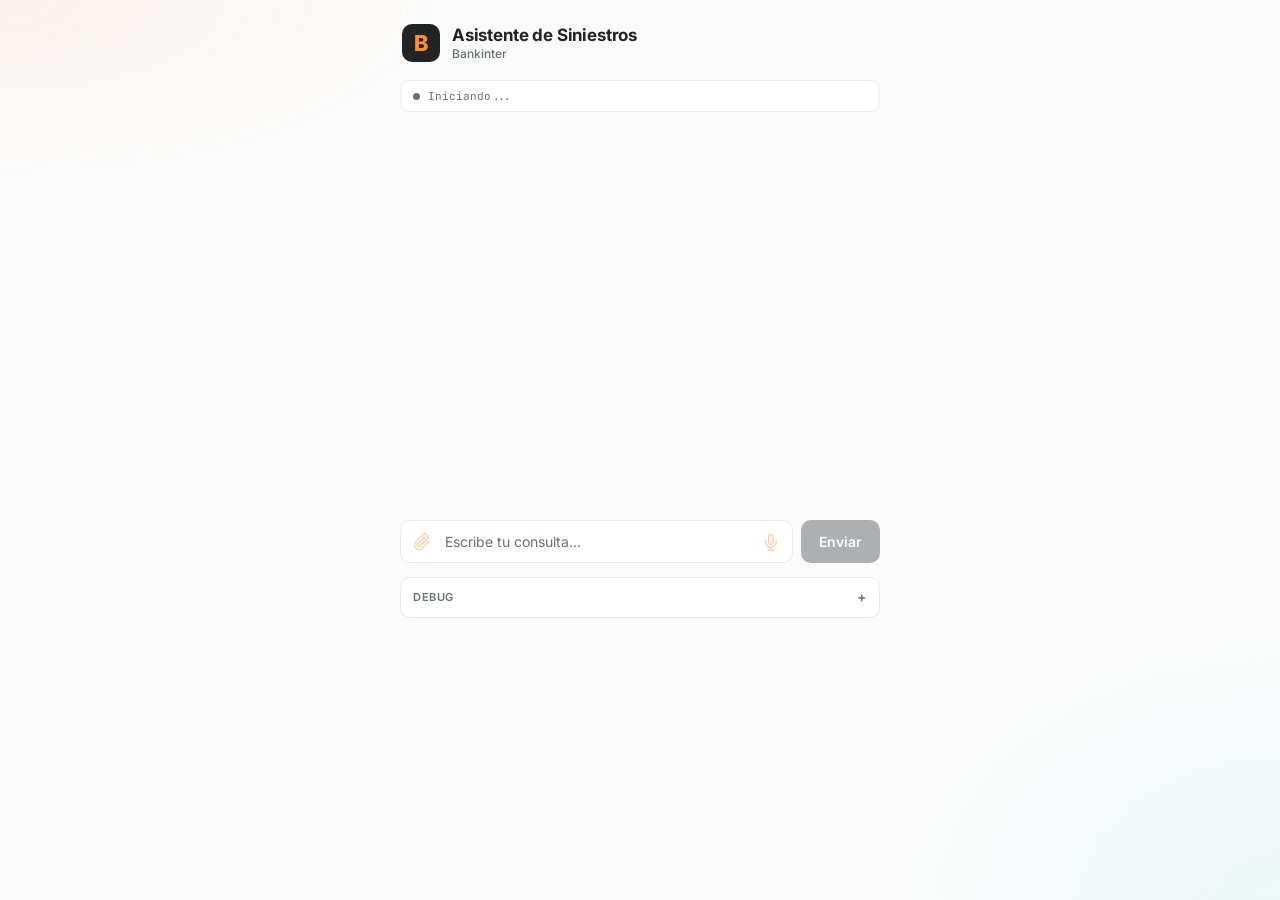
<file: index.html>
<!DOCTYPE html>
<html lang="es">
  <head>
    <meta charset="UTF-8" />
    <meta
      name="viewport"
      content="width=device-width, initial-scale=1.0, user-scalable=no"
    />
    <title>Asistente de Siniestros</title>
    <script src="https://res.cdn.office.net/teams-js/2.22.0/js/MicrosoftTeams.min.js"></script>
    <script src="lib/adaptativecards.min.js"></script>
    <script src="lib/markdown-it.min.js"></script>
    <script src="js/voicebot-extension.js"></script>
    <script src="js/app.js"></script>
    <link
      href="https://fonts.googleapis.com/css2?family=Inter:wght@400;500;600;700;800&family=JetBrains+Mono:wght@400;500&display=swap"
      rel="stylesheet"
    />
    <link rel="stylesheet" href="styles/style.css">
  </head>
  <body>
    <div class="app">
      <div class="header">
        <div class="logo"><span class="logo-mark">B</span></div>
        <div class="header-text">
          <h1>Asistente de Siniestros</h1>
          <span class="subtitle">Bankinter</span>
        </div>
      </div>
      <div class="status-bar" id="statusBar">
        <div class="status-dot"></div>
        <span id="statusText">Iniciando...</span>
      </div>
      <div class="chat" id="chat"></div>
      <div class="rec-indicator" id="recIndicator">
        <div class="rec-dot"></div>
        <span id="recTime">00:00</span
        ><span class="hint">Pulsa el micro para enviar</span>
      </div>
      <div class="file-preview" id="filePreview">
        <div class="file-icon">
          <svg
            viewBox="0 0 24 24"
            fill="none"
            stroke="currentColor"
            stroke-width="2"
            stroke-linecap="round"
            stroke-linejoin="round"
          >
            <path
              d="M14 2H6a2 2 0 0 0-2 2v16a2 2 0 0 0 2 2h12a2 2 0 0 0 2-2V8z"
            />
            <polyline points="14 2 14 8 20 8" />
          </svg>
        </div>
        <div class="file-info">
          <div class="file-name" id="filePreviewName">documento.pdf</div>
          <div class="file-size" id="filePreviewSize">0 KB</div>
        </div>
        <button
          class="file-preview-remove"
          onclick="clearAttachedFile()"
          aria-label="Quitar archivo"
        >
          <svg
            viewBox="0 0 24 24"
            fill="none"
            stroke="currentColor"
            stroke-width="2"
            stroke-linecap="round"
            stroke-linejoin="round"
          >
            <line x1="18" y1="6" x2="6" y2="18" />
            <line x1="6" y1="6" x2="18" y2="18" />
          </svg>
        </button>
      </div>
      <div class="input-row">
        <div class="input-wrap">
          <button
            class="input-btn attach-btn"
            id="attachBtn"
            onclick="document.getElementById('fileInput').click()"
            disabled
            aria-label="Adjuntar PDF"
          >
            <svg
              viewBox="0 0 24 24"
              fill="none"
              stroke="currentColor"
              stroke-width="2"
              stroke-linecap="round"
              stroke-linejoin="round"
            >
              <path
                d="M21.44 11.05l-9.19 9.19a6 6 0 0 1-8.49-8.49l9.19-9.19a4 4 0 0 1 5.66 5.66l-9.2 9.19a2 2 0 0 1-2.83-2.83l8.49-8.48"
              />
            </svg>
          </button>
          <input
            class="text-input"
            id="textInput"
            type="text"
            placeholder="Escribe tu consulta..."
            onkeydown="if(event.key==='Enter') sendTextMessage()"
          />
          <button
            class="input-btn mic-btn"
            id="micBtn"
            onclick="toggleRecording()"
            disabled
            aria-label="Grabar audio"
          >
            <svg
              viewBox="0 0 24 24"
              fill="none"
              stroke="currentColor"
              stroke-width="2"
              stroke-linecap="round"
              stroke-linejoin="round"
            >
              <path d="M12 2a3 3 0 0 0-3 3v7a3 3 0 0 0 6 0V5a3 3 0 0 0-3-3z" />
              <path d="M19 10v2a7 7 0 0 1-14 0v-2" />
              <line x1="12" y1="19" x2="12" y2="23" />
              <line x1="8" y1="23" x2="16" y2="23" />
            </svg>
          </button>
          <input
            type="file"
            id="fileInput"
            accept="application/pdf"
            style="display: none"
            onchange="onFilePicked(event)"
          />
        </div>
        <button
          class="send-btn"
          id="sendBtn"
          onclick="sendTextMessage()"
          disabled
        >
          Enviar
        </button>
      </div>
      <div class="debug" id="debugBox">
        <div
          class="debug-toggle"
          onclick="document.getElementById('debugBox').classList.toggle('open')"
        >
          Debug
        </div>
        <div class="debug-content">
          sso: <span id="dbSSO">-</span><br />user: <span id="dbUser">-</span
          ><br />dlUserId: <span id="dbDlUser">-</span><br />conversationId:
          <span id="dbConv">-</span><br />dlToken: <span id="dbToken">-</span>
        </div>
      </div>
    </div>
  </body>
</html>
</file>
<file: styles/style.css>
*,
*::before,
*::after {
  box-sizing: border-box;
  margin: 0;
  padding: 0;
}
:root {
  --orange: #ff8d30;
  --orange-soft: #ffe7d2;
  --orange-dark: #e5731a;
  --black: #212425;
  --white: #ffffff;
  --cyan: #b7f0f0;
  --cyan-soft: #e5f8f8;
  --yellow: #fed227;
  --bg: #fafafa;
  --surface: #ffffff;
  --border: #e8e8e8;
  --text: #212425;
  --muted: #6b6f71;
  --recording: #e5333d;
}
html,
body {
  height: 100%;
  background: var(--bg);
  color: var(--text);
  font-family: "Inter", -apple-system, BlinkMacSystemFont, sans-serif;
}
body {
  display: flex;
  flex-direction: column;
  align-items: center;
  justify-content: flex-start;
  padding: 20px 16px;
  gap: 14px;
}
body::before {
  content: "";
  position: fixed;
  inset: 0;
  background: radial-gradient(
      ellipse 70% 40% at 0% 0%,
      rgba(255, 141, 48, 0.06) 0%,
      transparent 50%
    ),
    radial-gradient(
      ellipse 50% 50% at 100% 100%,
      rgba(183, 240, 240, 0.18) 0%,
      transparent 60%
    );
  pointer-events: none;
}
.app {
  width: 100%;
  max-width: 480px;
  display: flex;
  flex-direction: column;
  gap: 14px;
  position: relative;
  z-index: 1;
}
.header {
  display: flex;
  align-items: center;
  gap: 12px;
  padding: 4px 2px;
}
.logo {
  width: 38px;
  height: 38px;
  background: var(--black);
  border-radius: 10px;
  display: flex;
  align-items: center;
  justify-content: center;
  flex-shrink: 0;
}
.logo-mark {
  font-family: "Inter", sans-serif;
  font-weight: 800;
  color: var(--orange);
  font-size: 22px;
  line-height: 1;
  letter-spacing: -0.02em;
}
.header-text {
  display: flex;
  flex-direction: column;
  gap: 1px;
}
.header h1 {
  font-size: 17px;
  font-weight: 700;
  color: var(--black);
  letter-spacing: -0.01em;
  line-height: 1.2;
}
.header .subtitle {
  font-size: 12px;
  color: var(--muted);
  font-weight: 500;
}
.status-bar {
  display: flex;
  align-items: center;
  gap: 8px;
  background: var(--surface);
  border: 1px solid var(--border);
  border-radius: 10px;
  padding: 8px 12px;
  font-family: "JetBrains Mono", monospace;
  font-size: 11px;
  color: var(--muted);
  transition: all 0.3s;
}
.status-dot {
  width: 7px;
  height: 7px;
  border-radius: 50%;
  background: var(--muted);
  transition: all 0.3s;
}
.status-bar.ok .status-dot {
  background: #1fb36c;
  box-shadow: 0 0 8px rgba(31, 179, 108, 0.5);
}
.status-bar.ok {
  border-color: rgba(31, 179, 108, 0.3);
  color: var(--text);
}
.status-bar.thinking .status-dot {
  background: var(--orange);
  animation: pulse 1s infinite;
}
.status-bar.thinking {
  border-color: rgba(255, 141, 48, 0.3);
}
.status-bar.error .status-dot {
  background: var(--recording);
}
.status-bar.error {
  border-color: rgba(229, 51, 61, 0.3);
  color: var(--text);
}
@keyframes pulse {
  0%,
  100% {
    opacity: 1;
  }
  50% {
    opacity: 0.4;
  }
}
.chat {
  width: 100%;
  display: flex;
  flex-direction: column;
  gap: 12px;
  height: 380px;
  overflow-y: auto;
  padding: 4px 2px;
}
.chat::-webkit-scrollbar {
  width: 4px;
}
.chat::-webkit-scrollbar-thumb {
  background: var(--border);
  border-radius: 2px;
}
.msg {
  display: flex;
  flex-direction: column;
  gap: 4px;
  animation: slide-in 0.3s ease;
}
@keyframes slide-in {
  from {
    opacity: 0;
    transform: translateY(6px);
  }
  to {
    opacity: 1;
    transform: translateY(0);
  }
}
.msg.user {
  align-items: flex-end;
}
.msg.bot {
  align-items: flex-start;
}
.msg-label {
  font-family: "JetBrains Mono", monospace;
  font-size: 10px;
  color: var(--muted);
  text-transform: uppercase;
  letter-spacing: 0.08em;
  padding: 0 4px;
}
.msg-bubble {
  max-width: 85%;
  padding: 10px 14px;
  border-radius: 14px;
  font-size: 14px;
  line-height: 1.5;
  box-shadow: 0 1px 2px rgba(33, 36, 37, 0.04);
}
.msg.user .msg-bubble {
  background: var(--orange);
  color: var(--white);
  border-bottom-right-radius: 4px;
  font-weight: 500;
}
.msg.bot .msg-bubble {
  background: var(--surface);
  border: 1px solid var(--border);
  color: var(--text);
  border-bottom-left-radius: 4px;
}
/* Markdown inside bot bubbles */
.msg.bot .msg-bubble h1,
.msg.bot .msg-bubble h2,
.msg.bot .msg-bubble h3 {
  font-size: 14px;
  font-weight: 700;
  margin: 10px 0 4px 0;
  color: var(--black);
}
.msg.bot .msg-bubble h1:first-child,
.msg.bot .msg-bubble h2:first-child,
.msg.bot .msg-bubble h3:first-child {
  margin-top: 0;
}
.msg.bot .msg-bubble p {
  margin: 4px 0;
}
.msg.bot .msg-bubble ul,
.msg.bot .msg-bubble ol {
  margin: 4px 0 4px 18px;
}
.msg.bot .msg-bubble li {
  margin: 2px 0;
}
.msg.bot .msg-bubble strong {
  font-weight: 700;
  color: var(--black);
}
.msg.bot .msg-bubble em {
  font-style: italic;
}
.msg.bot .msg-bubble a {
  color: var(--orange);
  text-decoration: underline;
}
.msg.bot .msg-bubble hr {
  border: none;
  border-top: 1px solid var(--border);
  margin: 8px 0;
}
.msg.bot .msg-bubble code {
  background: rgba(0, 0, 0, 0.05);
  padding: 1px 4px;
  border-radius: 3px;
  font-family: "JetBrains Mono", monospace;
  font-size: 12px;
}
.msg.bot .msg-bubble pre {
  background: rgba(0, 0, 0, 0.04);
  padding: 8px;
  border-radius: 6px;
  overflow-x: auto;
  margin: 6px 0;
}
.msg.bot .msg-bubble pre code {
  background: none;
  padding: 0;
}
.thinking-bubble {
  display: flex;
  gap: 4px;
  align-items: center;
  padding: 12px 16px;
}
.dot {
  width: 6px;
  height: 6px;
  border-radius: 50%;
  background: var(--orange);
  animation: bounce 1.2s infinite;
}
.dot:nth-child(2) {
  animation-delay: 0.2s;
}
.dot:nth-child(3) {
  animation-delay: 0.4s;
}
@keyframes bounce {
  0%,
  60%,
  100% {
    transform: translateY(0);
  }
  30% {
    transform: translateY(-6px);
  }
}
.audio-bubble {
  display: flex;
  flex-direction: column;
  gap: 6px;
  padding: 10px 12px;
  min-width: 240px;
  background: var(--orange);
  color: var(--white);
}
.audio-bubble audio {
  width: 100%;
  height: 32px;
}
.audio-transcript {
  font-size: 12px;
  line-height: 1.4;
  opacity: 0.95;
  font-style: italic;
  padding: 0 4px;
  color: var(--white);
}
.audio-transcript.loading {
  opacity: 0.7;
  display: flex;
  align-items: center;
  gap: 6px;
}
.audio-transcript.loading::before {
  content: "";
  width: 8px;
  height: 8px;
  border-radius: 50%;
  background: var(--yellow);
  animation: pulse 0.8s infinite;
}
.file-bubble {
  display: flex;
  align-items: center;
  gap: 10px;
  padding: 10px 12px;
  min-width: 240px;
  background: var(--orange);
  color: var(--white);
}
.file-icon {
  width: 36px;
  height: 36px;
  flex-shrink: 0;
  background: rgba(255, 255, 255, 0.2);
  border-radius: 8px;
  display: flex;
  align-items: center;
  justify-content: center;
}
.file-icon svg {
  width: 20px;
  height: 20px;
}
.file-info {
  flex: 1;
  min-width: 0;
  display: flex;
  flex-direction: column;
  gap: 2px;
}
.file-name {
  font-size: 13px;
  font-weight: 600;
  line-height: 1.3;
  white-space: nowrap;
  overflow: hidden;
  text-overflow: ellipsis;
}
.file-size {
  font-size: 11px;
  opacity: 0.85;
  font-family: "JetBrains Mono", monospace;
}
.file-preview {
  display: none;
  align-items: center;
  gap: 10px;
  background: var(--surface);
  border: 1px solid var(--border);
  border-radius: 10px;
  padding: 8px 10px;
}
.file-preview.active {
  display: flex;
}
.file-preview .file-icon {
  background: var(--orange-soft);
  color: var(--orange);
}
.file-preview .file-name {
  color: var(--text);
}
.file-preview .file-size {
  color: var(--muted);
}
.file-preview-remove {
  background: transparent;
  border: none;
  cursor: pointer;
  width: 28px;
  height: 28px;
  border-radius: 6px;
  display: flex;
  align-items: center;
  justify-content: center;
  color: var(--muted);
  transition: all 0.2s;
}
.file-preview-remove:hover {
  background: rgba(229, 51, 61, 0.1);
  color: var(--recording);
}
.file-preview-remove svg {
  width: 16px;
  height: 16px;
}
.suggested-actions {
  display: flex;
  flex-wrap: wrap;
  gap: 6px;
  max-width: 100%;
  padding: 0 2px;
  animation: slide-in 0.3s ease 0.1s both;
}
.suggested-action {
  background: var(--surface);
  border: 1.5px solid var(--orange);
  color: var(--orange);
  border-radius: 18px;
  padding: 7px 14px;
  font-family: "Inter", sans-serif;
  font-size: 13px;
  font-weight: 600;
  cursor: pointer;
  transition: all 0.15s;
  white-space: nowrap;
  max-width: 100%;
  overflow: hidden;
  text-overflow: ellipsis;
}
.suggested-action:hover {
  background: var(--orange-soft);
}
.suggested-action:active {
  transform: scale(0.96);
}
.suggested-action.disabled {
  opacity: 0.4;
  cursor: not-allowed;
  pointer-events: none;
}
.simple-card {
  background: var(--surface);
  border: 1px solid var(--border);
  border-radius: 14px;
  padding: 14px;
  max-width: 85%;
  display: flex;
  flex-direction: column;
  gap: 10px;
  box-shadow: 0 1px 2px rgba(33, 36, 37, 0.04);
  border-bottom-left-radius: 4px;
}
.simple-card-title {
  font-size: 14px;
  font-weight: 700;
  color: var(--black);
  line-height: 1.3;
}
.simple-card-text {
  font-size: 13px;
  color: var(--text);
  line-height: 1.5;
}
.simple-card-actions {
  display: flex;
  flex-wrap: wrap;
  gap: 8px;
  margin-top: 4px;
}
.simple-card-btn {
  display: inline-flex;
  align-items: center;
  gap: 6px;
  background: var(--black);
  color: var(--white);
  border: none;
  border-radius: 8px;
  padding: 8px 14px;
  font-family: "Inter", sans-serif;
  font-size: 13px;
  font-weight: 600;
  cursor: pointer;
  transition: all 0.2s;
  text-decoration: none;
}
.simple-card-btn:hover {
  background: #000;
}
.simple-card-btn:active {
  transform: scale(0.97);
}
.simple-card-btn svg {
  width: 14px;
  height: 14px;
}
.simple-card-btn.secondary {
  background: var(--surface);
  color: var(--orange);
  border: 1.5px solid var(--orange);
}
.simple-card-btn.secondary:hover {
  background: var(--orange-soft);
}
.adaptive-card-host {
  max-width: 85%;
  background: var(--surface);
  border: 1px solid var(--border);
  border-radius: 14px;
  padding: 14px;
  box-shadow: 0 1px 2px rgba(33, 36, 37, 0.04);
  border-bottom-left-radius: 4px;
  font-family: "Inter", sans-serif !important;
}
.adaptive-card-host .ac-pushButton {
  background: var(--orange) !important;
  color: var(--white) !important;
  border: none !important;
  border-radius: 8px !important;
  padding: 8px 14px !important;
  font-weight: 600 !important;
  font-family: "Inter", sans-serif !important;
  cursor: pointer !important;
}
.adaptive-card-host .ac-pushButton:hover {
  background: var(--orange-dark) !important;
}
.adaptive-card-host .ac-input {
  border: 1px solid var(--border) !important;
  border-radius: 8px !important;
  padding: 8px 10px !important;
  font-family: "Inter", sans-serif !important;
}
.adaptive-card-host .ac-input:focus {
  border-color: var(--orange) !important;
  box-shadow: 0 0 0 3px rgba(255, 141, 48, 0.12) !important;
  outline: none !important;
}
.input-row {
  display: flex;
  gap: 8px;
  width: 100%;
  align-items: stretch;
}
.input-wrap {
  flex: 1;
  position: relative;
  display: flex;
  align-items: center;
}
.text-input {
  flex: 1;
  width: 100%;
  background: var(--surface);
  border: 1px solid var(--border);
  border-radius: 10px;
  padding: 12px 80px 12px 44px;
  color: var(--text);
  font-family: "Inter", sans-serif;
  font-size: 14px;
  outline: none;
  transition: border-color 0.2s, box-shadow 0.2s;
}
.text-input:focus {
  border-color: var(--orange);
  box-shadow: 0 0 0 3px rgba(255, 141, 48, 0.12);
}
.text-input::placeholder {
  color: var(--muted);
}
.text-input:disabled {
  opacity: 0.5;
  background: #f5f5f5;
}
.input-btn {
  position: absolute;
  top: 50%;
  transform: translateY(-50%);
  width: 32px;
  height: 32px;
  background: transparent;
  border: none;
  border-radius: 8px;
  color: var(--orange);
  display: flex;
  align-items: center;
  justify-content: center;
  cursor: pointer;
  transition: all 0.2s;
}
.input-btn:hover {
  background: var(--orange-soft);
}
.input-btn:active {
  transform: translateY(-50%) scale(0.92);
}
.input-btn:disabled {
  opacity: 0.4;
  cursor: not-allowed;
}
.input-btn svg {
  width: 18px;
  height: 18px;
}
.attach-btn {
  left: 6px;
}
.mic-btn {
  right: 6px;
}
.mic-btn.recording {
  background: var(--recording);
  color: var(--white);
  animation: rec-pulse 1.2s infinite;
}
@keyframes rec-pulse {
  0%,
  100% {
    box-shadow: 0 0 0 0 rgba(229, 51, 61, 0.5);
  }
  50% {
    box-shadow: 0 0 0 8px rgba(229, 51, 61, 0);
  }
}
.send-btn {
  background: var(--black);
  color: var(--white);
  border: none;
  border-radius: 10px;
  padding: 0 18px;
  font-family: "Inter", sans-serif;
  font-size: 14px;
  font-weight: 600;
  cursor: pointer;
  transition: all 0.2s;
  white-space: nowrap;
}
.send-btn:hover {
  background: #000;
}
.send-btn:active {
  transform: scale(0.96);
}
.send-btn:disabled {
  opacity: 0.35;
  cursor: not-allowed;
}
.rec-indicator {
  display: none;
  align-items: center;
  gap: 8px;
  background: var(--surface);
  border: 1px solid rgba(229, 51, 61, 0.25);
  border-radius: 10px;
  padding: 8px 12px;
  font-family: "JetBrains Mono", monospace;
  font-size: 11px;
  color: var(--recording);
}
.rec-indicator.active {
  display: flex;
}
.rec-dot {
  width: 8px;
  height: 8px;
  border-radius: 50%;
  background: var(--recording);
  animation: pulse 1s infinite;
}
.rec-indicator span.hint {
  color: var(--muted);
  margin-left: auto;
  font-family: "Inter", sans-serif;
  font-size: 11px;
}
.debug {
  width: 100%;
  background: var(--surface);
  border: 1px solid var(--border);
  border-radius: 10px;
  padding: 10px 12px;
  font-family: "JetBrains Mono", monospace;
  font-size: 10px;
  color: var(--muted);
  line-height: 1.7;
  word-break: break-all;
}
.debug span {
  color: var(--text);
}
.debug-toggle {
  cursor: pointer;
  user-select: none;
  display: flex;
  align-items: center;
  justify-content: space-between;
  font-family: "Inter", sans-serif;
  font-weight: 600;
  color: var(--muted);
  font-size: 11px;
  text-transform: uppercase;
  letter-spacing: 0.05em;
}
.debug-content {
  display: none;
  margin-top: 8px;
  padding-top: 8px;
  border-top: 1px solid var(--border);
}
.debug.open .debug-content {
  display: block;
}
.debug-toggle::after {
  content: "+";
  font-size: 14px;
  line-height: 1;
}
.debug.open .debug-toggle::after {
  content: "-";
}
</file>
